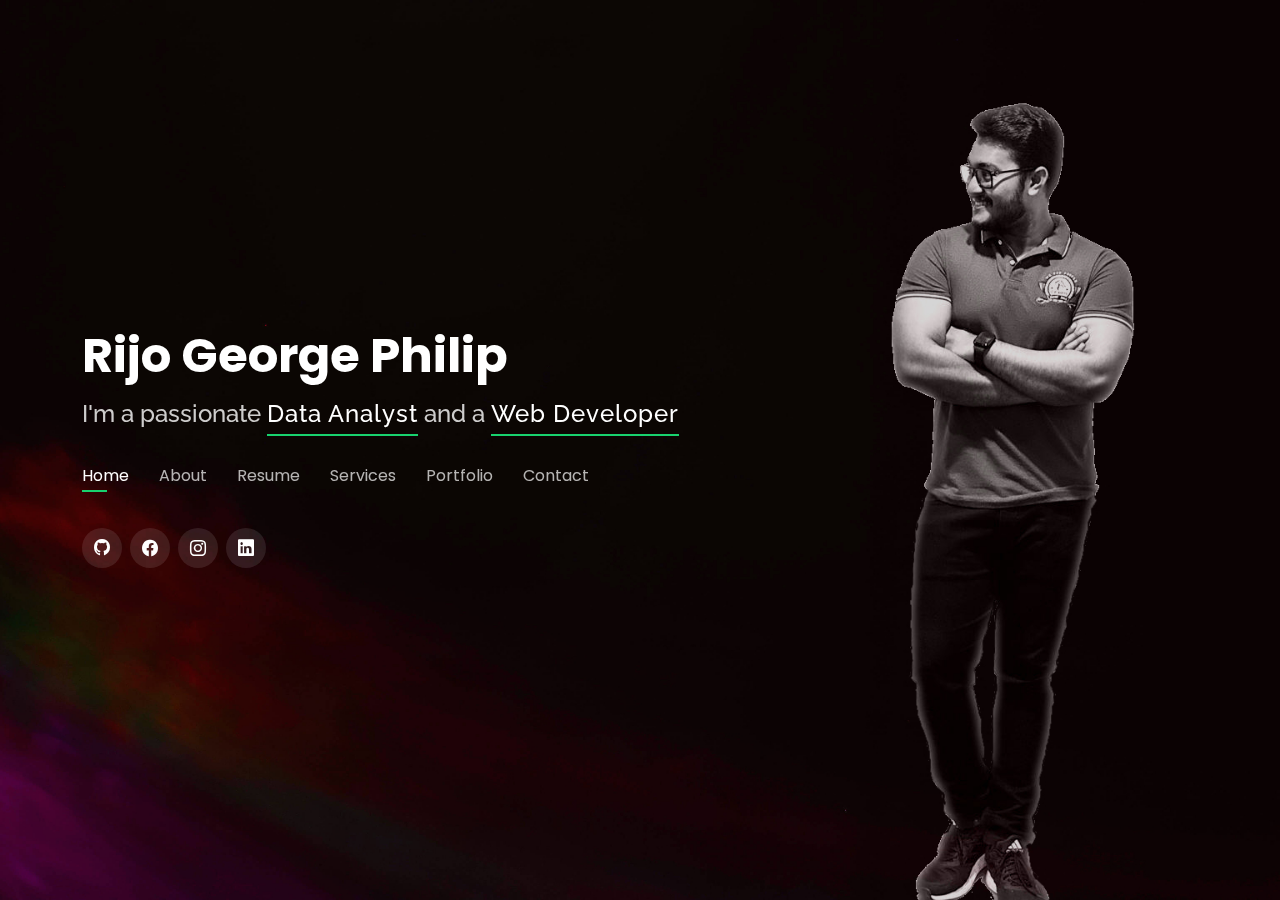
<file: index.html>
<!DOCTYPE html>
<html lang="en">

<head>
  <meta charset="utf-8">
  <meta content="width=device-width, initial-scale=1.0" name="viewport">

  
	<script src="https://ajax.googleapis.com/ajax/libs/jquery/3.5.1/jquery.min.js"></script> <!-- //form submission query-->

  <title>Rijo-Portfolio</title>
  <meta content="" name="description">
  <meta content="" name="keywords">

  <!-- Favicons -->
  <link href="assets/img/favicon.jpg" rel="icon">
  <link href="assets/img/apple-touch-icon.png" rel="apple-touch-icon">

  <!-- Google Fonts -->
  <link href="https://fonts.googleapis.com/css?family=Open+Sans:300,300i,400,400i,600,600i,700,700i|Raleway:300,300i,400,400i,500,500i,600,600i,700,700i|Poppins:300,300i,400,400i,500,500i,600,600i,700,700i" rel="stylesheet">

  <!-- Vendor CSS Files -->
  <link href="assets/vendor/bootstrap/css/bootstrap.min.css" rel="stylesheet">
  <link href="assets/vendor/bootstrap-icons/bootstrap-icons.css" rel="stylesheet">
  <link href="assets/vendor/boxicons/css/boxicons.min.css" rel="stylesheet">
  <link href="assets/vendor/glightbox/css/glightbox.min.css" rel="stylesheet">
  <link href="assets/vendor/remixicon/remixicon.css" rel="stylesheet">
  <link href="assets/vendor/swiper/swiper-bundle.min.css" rel="stylesheet">

  <!-- Template Main CSS File -->
  <link href="assets/css/style.css" rel="stylesheet">


</head>

<body>

  <!-- ======= Header ======= -->
  <header id="header">
    <div class="container">

      <h1><a href="index.html">Rijo George Philip</a></h1>
      <!-- Uncomment below if you prefer to use an image logo -->
      <!-- <a href="index.html" class="mr-auto"><img src="assets/img/logo.png" alt="" class="img-fluid"></a> -->
      <h2>I'm a passionate <span>Data Analyst</span> and a <span>Web Developer</span></h2>

      <nav id="navbar" class="navbar">
        <ul>
          <li><a class="nav-link active" href="#header">Home</a></li>
          <li><a class="nav-link" href="#about">About</a></li>
          <li><a class="nav-link" href="#resume">Resume</a></li>
          <li><a class="nav-link" href="#services">Services</a></li>
          <li><a class="nav-link" href="#portfolio">Portfolio</a></li>
          <li><a class="nav-link" href="#contact">Contact</a></li>
        </ul>
        <i class="bi bi-list mobile-nav-toggle"></i>
      </nav><!-- .navbar -->

      <div class="social-links">
        <a href="https://github.com/Rj-866" class="twitter"><i class="bi bi-github"></i></a>
        <a href="https://www.facebook.com/www.rijophilip" class="facebook"><i class="bi bi-facebook"></i></a>
        <a href="https://www.instagram.com/rijo.gp.86/" class="instagram"><i class="bi bi-instagram"></i></a>
        <a href="https://www.linkedin.com/in/rijo-george-philip-a715a11a5/" class="linkedin"><i class="bi bi-linkedin"></i></a>
      </div>

    </div>
  </header><!-- End Header -->

  <!-- ======= About Section ======= -->
  <section id="about" class="about">

    <!-- ======= About Me ======= -->
    <div class="about-me container">

      <div class="section-title">
        <h2>About</h2>
        <p>Learn more about me</p>
      </div>

      <div class="row">
        <div class="col-lg-4" data-aos="fade-right">
          <img src="assets/img/rj.jpeg" class="img-fluid" style="border-radius: 8px;" alt="">
        </div>
        <div class="col-lg-8 pt-4 pt-lg-0 content" data-aos="fade-left">
          <h3>Data Analyst &amp; Web Developer</h3>
          <p class="fst-italic">
            An entry-level Programmer/Data Analyst with strong communication, analytical, and interpersonal skills. Adept in 
            providing helpful data analysis, troubleshooting, and cross-functional company support. A versatile team 
            player with a passion for learning and willing to navigate ambiguous tasks within an organization.
          </p>
          <div class="row">
            <div class="col-lg-6">
              <ul>
                <li><i class="bi bi-chevron-right"></i> <strong>Birthday:</strong> <span>24 April 1995</span></li>
                <li><i class="bi bi-chevron-right"></i> <strong>Website:</strong> <span>www.rijophilip.co.in</span></li>
                <li><i class="bi bi-chevron-right"></i> <strong>Phone:</strong> <span>+91 8907086347</span></li>
                <li><i class="bi bi-chevron-right"></i> <strong>City:</strong> <span>Kollam, Kerala</span></li>
              </ul>
            </div>
            <div class="col-lg-6">
              <ul>
                <li><i class="bi bi-chevron-right"></i> <strong>Age:</strong> <span>26</span></li>
                <li><i class="bi bi-chevron-right"></i> <strong>Degree:</strong> <span>Master's</span></li>
                <li><i class="bi bi-chevron-right"></i> <strong>Email:</strong> <span>rijophilip866@gmail.com</span></li>
                <li><i class="bi bi-chevron-right"></i> <strong>Address:</strong> <span>Hill View Bunglow, <br>Kakkolil, Kundara P.O</span></li>
              </ul>
            </div>
          </div>
          <p>
            With my passion for technology, I have started learning programming by myself with the help of 
            open-source materials and created some projects. For more details please do check under the portfolio tab.
          </p>
        </div>
      </div>

    </div><!-- End About Me -->


    <!-- ======= Skills  ======= -->
    <div class="skills container">

      <div class="section-title">
        <h2>Skills</h2>
      </div>

      <div class="row skills-content">

        <div class="col-lg-6">

          <div class="progress">
            <span class="skill">HTML5 & CSS3 <i class="val">90%</i></span>
            <div class="progress-bar-wrap">
              <div class="progress-bar" role="progressbar" aria-valuenow="90" aria-valuemin="0" aria-valuemax="100"></div>
            </div>
          </div>

          <div class="progress">
            <span class="skill">JavaScript <i class="val">70%</i></span>
            <div class="progress-bar-wrap">
              <div class="progress-bar" role="progressbar" aria-valuenow="70" aria-valuemin="0" aria-valuemax="100"></div>
            </div>
          </div>

          <div class="progress">
            <span class="skill">ReactJs <i class="val">60%</i></span>
            <div class="progress-bar-wrap">
              <div class="progress-bar" role="progressbar" aria-valuenow="60" aria-valuemin="0" aria-valuemax="100"></div>
            </div>
          </div>

          <div class="progress">
            <span class="skill">C++ & JAVA <i class="val">50%</i></span>
            <div class="progress-bar-wrap">
              <div class="progress-bar" role="progressbar" aria-valuenow="50" aria-valuemin="0" aria-valuemax="100"></div>
            </div>
          </div>

          <div class="progress">
            <span class="skill">Python <i class="val">80%</i></span>
            <div class="progress-bar-wrap">
              <div class="progress-bar" role="progressbar" aria-valuenow="80" aria-valuemin="0" aria-valuemax="100"></div>
            </div>
          </div>

        </div>

        <div class="col-lg-6">

          <div class="progress">
            <span class="skill">Excel <i class="val">90%</i></span>
            <div class="progress-bar-wrap">
              <div class="progress-bar" role="progressbar" aria-valuenow="90" aria-valuemin="0" aria-valuemax="100"></div>
            </div>
          </div>

          <div class="progress">
            <span class="skill">SQL <i class="val">75%</i></span>
            <div class="progress-bar-wrap">
              <div class="progress-bar" role="progressbar" aria-valuenow="75" aria-valuemin="0" aria-valuemax="100"></div>
            </div>
          </div>

          <div class="progress">
            <span class="skill">Tableau <i class="val">60%</i></span>
            <div class="progress-bar-wrap">
              <div class="progress-bar" role="progressbar" aria-valuenow="60" aria-valuemin="0" aria-valuemax="100"></div>
            </div>
          </div>

          <div class="progress">
            <span class="skill">CAD - Solidworks<i class="val">90%</i></span>
            <div class="progress-bar-wrap">
              <div class="progress-bar" role="progressbar" aria-valuenow="90" aria-valuemin="0" aria-valuemax="100"></div>
            </div>
          </div>

          <div class="progress">
            <span class="skill">Photoshop <i class="val">55%</i></span>
            <div class="progress-bar-wrap">
              <div class="progress-bar" role="progressbar" aria-valuenow="55" aria-valuemin="0" aria-valuemax="100"></div>
            </div>
          </div>

        </div>

      </div>

    </div><!-- End Skills -->

    <!-- ======= Interests ======= -->
    <div class="interests container">

      <div class="section-title">
        <h2>Interests</h2>
      </div>

      <div class="row">
        <div class="col-lg-3 col-md-4">
          <div class="icon-box">
            <i class="ri-code-s-slash-fill" style="color: #ffbb2c;"></i>
            <h3>Coding</h3>
          </div>
        </div>
        <div class="col-lg-3 col-md-4 mt-4 mt-md-0">
          <div class="icon-box">
            <i class="ri-bar-chart-box-line" style="color: #5578ff;"></i>
            <h3>Analysis</h3>
          </div>
        </div>
        <div class="col-lg-3 col-md-4 mt-4 mt-md-0">
          <div class="icon-box">
            <i class="ri-camera-lens-fill" style="color: #e80368;"></i>
            <h3>Photography</h3>
          </div>
        </div>
        <div class="col-lg-3 col-md-4 mt-4 mt-lg-0">
          <div class="icon-box">
            <i class="ri-flight-takeoff-line" style="color: #e361ff;"></i>
            <h3>Travelling</h3>
          </div>
        </div>
        <div class="col-lg-3 col-md-4 mt-4 mt-lg-0">
          <div class="icon-box">
            <i class="ri-music-line" style="color: #ddff61;"></i>
            <h3>Music</h3>
          </div>
        </div>
        <div class="col-lg-3 col-md-4 mt-4 mt-lg-0">
          <div class="icon-box">
            <i class="ri-cake-line" style="color: #ffba61;"></i>
            <h3>Cooking</h3>
          </div>
        </div>
        
      </div>

    </div><!-- End Interests -->

    <!-- ======= Testimonials ======= -->
    <!--<div class="testimonials container">

      <div class="section-title">
        <h2>Testimonials</h2>
      </div>

      <div class="testimonials-slider swiper-container" data-aos="fade-up" data-aos-delay="100">
        <div class="swiper-wrapper">

          <div class="swiper-slide">
            <div class="testimonial-item">
              <p>
                <i class="bx bxs-quote-alt-left quote-icon-left"></i>
                Proin iaculis purus consequat sem cure digni ssim donec porttitora entum suscipit rhoncus. Accusantium quam, ultricies eget id, aliquam eget nibh et. Maecen aliquam, risus at semper.
                <i class="bx bxs-quote-alt-right quote-icon-right"></i>
              </p>
              <img src="assets/img/testimonials/testimonials-1.jpg" class="testimonial-img" alt="">
              <h3>Saul Goodman</h3>
              <h4>Ceo &amp; Founder</h4>
            </div>
          </div><!-- End testimonial item -->

          <!--<div class="swiper-slide">
            <div class="testimonial-item">
              <p>
                <i class="bx bxs-quote-alt-left quote-icon-left"></i>
                Export tempor illum tamen malis malis eram quae irure esse labore quem cillum quid cillum eram malis quorum velit fore eram velit sunt aliqua noster fugiat irure amet legam anim culpa.
                <i class="bx bxs-quote-alt-right quote-icon-right"></i>
              </p>
              <img src="assets/img/testimonials/testimonials-2.jpg" class="testimonial-img" alt="">
              <h3>Sara Wilsson</h3>
              <h4>Designer</h4>
            </div>
          </div><!-- End testimonial item -->

          <!--<div class="swiper-slide">
            <div class="testimonial-item">
              <p>
                <i class="bx bxs-quote-alt-left quote-icon-left"></i>
                Enim nisi quem export duis labore cillum quae magna enim sint quorum nulla quem veniam duis minim tempor labore quem eram duis noster aute amet eram fore quis sint minim.
                <i class="bx bxs-quote-alt-right quote-icon-right"></i>
              </p>
              <img src="assets/img/testimonials/testimonials-3.jpg" class="testimonial-img" alt="">
              <h3>Jena Karlis</h3>
              <h4>Store Owner</h4>
            </div>
          </div><!-- End testimonial item -->

          <!--<div class="swiper-slide">
            <div class="testimonial-item">
              <p>
                <i class="bx bxs-quote-alt-left quote-icon-left"></i>
                Fugiat enim eram quae cillum dolore dolor amet nulla culpa multos export minim fugiat minim velit minim dolor enim duis veniam ipsum anim magna sunt elit fore quem dolore labore illum veniam.
                <i class="bx bxs-quote-alt-right quote-icon-right"></i>
              </p>
              <img src="assets/img/testimonials/testimonials-4.jpg" class="testimonial-img" alt="">
              <h3>Matt Brandon</h3>
              <h4>Freelancer</h4>
            </div>
          </div><!-- End testimonial item -->

          <!--<div class="swiper-slide">
            <div class="testimonial-item">
              <p>
                <i class="bx bxs-quote-alt-left quote-icon-left"></i>
                Quis quorum aliqua sint quem legam fore sunt eram irure aliqua veniam tempor noster veniam enim culpa labore duis sunt culpa nulla illum cillum fugiat legam esse veniam culpa fore nisi cillum quid.
                <i class="bx bxs-quote-alt-right quote-icon-right"></i>
              </p>
              <img src="assets/img/testimonials/testimonials-5.jpg" class="testimonial-img" alt="">
              <h3>John Larson</h3>
              <h4>Entrepreneur</h4>
            </div>
          </div><!-- End testimonial item -->

        <!--</div>
        <div class="swiper-pagination"></div>
      </div>

      <div class="owl-carousel testimonials-carousel">

      </div>

    </div><!-- End Testimonials  -->

  </section><!-- End About Section -->

  <!-- ======= Resume Section ======= -->
  <section id="resume" class="resume">
    <div class="container">

      <div class="section-title">
        <h2>Resume</h2>
        <p>Check My Resume</p>
      </div>

      <div class="row">
        <div class="col-lg-6">
          <!--<h3 class="resume-title">Sumary</h3>
          <div class="resume-item pb-0">
            <h4>Alice Barkley</h4>
            <p><em>Innovative and deadline-driven Graphic Designer with 3+ years of experience designing and developing user-centered digital/print marketing material from initial concept to final, polished deliverable.</em></p>
            <p>
            <ul>
              <li>Portland par 127,Orlando, FL</li>
              <li>(123) 456-7891</li>
              <li>alice.barkley@example.com</li>
            </ul>
            </p>
          </div>-->

          <h3 class="resume-title">Education</h3>
          <div class="resume-item">
            <h4>Google Data Analytics Professional certification</h4>
            <h5>present</h5>
            <p><em>Coursera</em></p>
          </div>
          <div class="resume-item">
            <h4>PG Certificate in Engineering Management</h4>
            <h5>2019 - 2020</h5>
            <p><em>University of Sunderland, United Kingdom</em></p>
          </div>
          <div class="resume-item">
            <h4>B.Tech Mechanical Engineering</h4>
            <h5>2013 - 2017</h5>
            <p><em>Kerala University, India</em></p>
          </div>
          <div class="resume-item">
            <h4>Class XI & XII : Computer Science</h4>
            <h5>2011 - 2013</h5>
            <p><em>C.B.S.E, India</em></p>
          </div>
          <div class="resume-item">
            <h4>Class X</h4>
            <h5>2010 - 2011</h5>
            <p><em>C.B.S.E, India</em></p>
          </div>
        </div>
        <div class="col-lg-6">
          <h3 class="resume-title">Professional Experience</h3>
          <div class="resume-item">
            <h4>Data Analyst - Intern</h4>
            <h5>jan 2021 – apr 2021</h5>
            <p><em>Online Internship at MissionEd, India </em></p>
            <p>
            <ul>
              <li>Served as an enthusiastic cross-functional partner.</li>
              <li>Coordinated with stakeholders to manage and control project issues. </li>
              <li>Accomplished data collection and data manipulation using data visualization tools and
                techniques.</li>
              <li>Worked with programming and data science department to create new products and
                applications to be sold to clients.</li>
            </ul>
            </p>
          </div>
          <div class="resume-item">
            <h4>Service Manager – Part-time</h4>
            <h5>aug 2019 - feb 2020</h5>
            <p><em>Sunderland Care & Support- Evening Club, Sunderland, UK</em></p>
            <p>
            <ul>
              <li>Assisted in operation and managing club events.</li>
              <li>Accomplished sales growth by analyzing customer purchase data and timings.</li>
              <li>Assigned staff based on customer feedback and active participation.</li>
              <li>Managed smooth workflow with live events by interpreting customer behavior reports.</li>
            </ul>
            </p>
          </div>
          <div class="resume-item">
            <h4>Sous-chef</h4>
            <h5>march 2020 - sep 2020</h5>
            <p><em>Chilli Mangoes, Sunderland, UK</em></p>
            <p>
          </div> 
          <div class="resume-item">
            <h4>Health Care Assistant - Part-time</h4>
            <h5>feb 2019 - feb 2020</h5>
            <p><em>Primary Care,Newcastle, UK</em></p>
            <p>
          </div> 
          <div class="resume-item">
            <h4>Jr.Engineer</h4>
            <h5>jul 2017 - june 2018</h5>
            <p><em>Joy Builders Pvt.Ltd, Mumbai, India</em></p>
            <p>
          </div>     
        </div>
      </div>

    </div>
  </section><!-- End Resume Section -->

  <!-- ======= Services Section ======= -->
  <section id="services" class="services">
    <div class="container">

      <div class="section-title">
        <h2>Services</h2>
        <p>My Services</p>
      </div>

      <div class="row">
        <div class="col-lg-4 col-md-6 d-flex align-items-stretch">
          <div class="icon-box">
            <div class="icon"><i class="bx bx-laptop"></i></div>
            <h4><a href="">Web Development</a></h4>
            <p>Creates custom and client specific websites using html5, css3, js, react.</p>
          </div>
        </div>

        <div class="col-lg-4 col-md-6 d-flex align-items-stretch mt-4 mt-md-0">
          <div class="icon-box">
            <div class="icon"><i class="bx bx-chart"></i></div>
            <h4><a href="">Data Analytics</a></h4>
            <p>Collecting, organizing and transforming data to produce useful information that support data-driven decision.  </p>
          </div>
        </div>

        <div class="col-lg-4 col-md-6 d-flex align-items-stretch mt-4 mt-lg-0">
          <div class="icon-box">
            <div class="icon"><i class="bx bxs-buildings"></i></div>
            <h4><a href="">Engineering</a></h4>
            <p>Design, Maintanence and Supervision for Engineering projects</p>
          </div>
        </div>

        <div class="col-lg-4 col-md-6 d-flex align-items-stretch mt-4">
          <div class="icon-box">
            <div class="icon"><i class="bx bx-photo-album"></i></div>
            <h4><a href="">Photoshop</a></h4>
            <p>Candid photography ,photo editing and exclusive services via external links.</p>
          </div>
        </div>

        <div class="col-lg-4 col-md-6 d-flex align-items-stretch mt-4">
          <div class="icon-box">
            <div class="icon"><i class="bx bx-food-tag"></i></div>
            <h4><a href="">Culinary</a></h4>
            <p>Preparation and food handling of multiple cuisine:Indian, Chinese, Italian and British</p>
          </div>
        </div>

        <div class="col-lg-4 col-md-6 d-flex align-items-stretch mt-4">
          <div class="icon-box">
            <div class="icon"><i class="bx bx-plus-medical"></i></div>
            <h4><a href="">Health Carer</a></h4>
            <p>Provides care and assistance for old and vulnerable adults to support their daily needs.</p>
          </div>
        </div>

      </div>

    </div>
  </section><!-- End Services Section -->

  <!-- ======= Portfolio Section ======= -->
  <section id="portfolio" class="portfolio">
    <div class="container">

      <div class="section-title">
        <h2>Portfolio</h2>
        <p>My Works</p>
      </div>

      <div class="row">
        <div class="col-lg-12 d-flex justify-content-center">
          <ul id="portfolio-flters">
            <li data-filter="*" class="filter-active">All</li>
            <li data-filter=".filter-app">Data Analytics</li>
            <li data-filter=".filter-card">HTML & CSS</li>
            <li data-filter=".filter-web">React</li>
          </ul>
        </div>
      </div>

      <div class="row portfolio-container">

        <div class="col-lg-4 col-md-6 portfolio-item filter-app">
          <div class="portfolio-wrap">
            <img src="assets/img/portfolio/portfolio-1.jpg" class="img-fluid" alt="">
            <div class="portfolio-info">
              <h4>Data Analyst</h4>
              <p>Project-1</p>
              <div class="portfolio-links">
                <a href="assets/img/portfolio/portfolio-1.jpg" data-gallery="portfolioGallery" class="portfolio-lightbox" title="Project-1"><i class="bx bx-plus"></i></a>
                <a href="portfolio-details1.html" data-gallery="portfolioDetailsGallery" data-glightbox="type: external" class="portfolio-details-lightbox" title="Portfolio Details"><i class="bx bx-link"></i></a>
              </div>
            </div>
          </div>
        </div>

        <div class="col-lg-4 col-md-6 portfolio-item filter-web">
          <div class="portfolio-wrap">
            <img src="assets/img/portfolio/portfolio-2.jpg" class="img-fluid" alt="">
            <div class="portfolio-info">
              <h4>React App</h4>
              <p>Project-1</p>
              <div class="portfolio-links">
                <a href="assets/img/portfolio/portfolio-2.jpg" data-gallery="portfolioGallery" class="portfolio-lightbox" title="React App1"><i class="bx bx-plus"></i></a>
                <a href="portfolio-details2.html" data-gallery="portfolioDetailsGallery" data-glightbox="type: external" class="portfolio-details-lightbox" title="Portfolio Details"><i class="bx bx-link"></i></a>
              </div>
            </div>
          </div>
        </div>

        <div class="col-lg-4 col-md-6 portfolio-item filter-web">
          <div class="portfolio-wrap">
            <img src="assets/img/portfolio/portfolio-3.jpg" class="img-fluid" alt="">
            <div class="portfolio-info">
              <h4>React App</h4>
              <p>Project-2</p>
              <div class="portfolio-links">
                <a href="assets/img/portfolio/portfolio-3.jpg" data-gallery="portfolioGallery" class="portfolio-lightbox" title="React App2"><i class="bx bx-plus"></i></a>
                <a href="portfolio-details3.html" data-gallery="portfolioDetailsGallery" data-glightbox="type: external" class="portfolio-details-lightbox" title="Portfolio Details"><i class="bx bx-link"></i></a>
              </div>
            </div>
          </div>
        </div>

        <div class="col-lg-4 col-md-6 portfolio-item filter-card">
          <div class="portfolio-wrap">
            <img src="assets/img/portfolio/portfolio-6.jpg" class="img-fluid" alt="">
            <div class="portfolio-info">
              <h4>HTML & CSS</h4>
              <p>Project-1</p>
              <div class="portfolio-links">
                <a href="assets/img/portfolio/portfolio-6.jpg" data-gallery="portfolioGallery" class="portfolio-lightbox" title="Project 1"><i class="bx bx-plus"></i></a>
                <a href="portfolio-details6.html" data-gallery="portfolioDetailsGallery" data-glightbox="type: external" class="portfolio-details-lightbox" title="Portfolio Details"><i class="bx bx-link"></i></a>
              </div>
            </div>
          </div>
        </div>

        <div class="col-lg-4 col-md-6 portfolio-item filter-web">
          <div class="portfolio-wrap">
            <img src="assets/img/portfolio/portfolio-5.jpg" class="img-fluid" alt="">
            <div class="portfolio-info">
              <h4>React App</h4>
              <p>Project-3</p>
              <div class="portfolio-links">
                <a href="assets/img/portfolio/portfolio-5.jpg" data-gallery="portfolioGallery" class="portfolio-lightbox" title="React App3"><i class="bx bx-plus"></i></a>
                <a href="portfolio-details5.html" data-gallery="portfolioDetailsGallery" data-glightbox="type: external" class="portfolio-details-lightbox" title="Portfolio Details"><i class="bx bx-link"></i></a>
              </div>
            </div>
          </div>
        </div>

        <div class="col-lg-4 col-md-6 portfolio-item filter-web">
          <div class="portfolio-wrap">
            <img src="assets/img/portfolio/portfolio-4.jpg" class="img-fluid" alt="">
            <div class="portfolio-info">
              <h4>React App</h4>
              <p>Project-4</p>
              <div class="portfolio-links">
                <a href="assets/img/portfolio/portfolio-4.jpg" data-gallery="portfolioGallery" class="portfolio-lightbox" title="React App4"><i class="bx bx-plus"></i></a>
                <a href="portfolio-details4.html" data-gallery="portfolioDetailsGallery" data-glightbox="type: external" class="portfolio-details-lightbox" title="Portfolio Details"><i class="bx bx-link"></i></a>
              </div>
            </div>
          </div>
        </div>

        <div class="col-lg-4 col-md-6 portfolio-item filter-card">
          <div class="portfolio-wrap">
            <img src="assets/img/portfolio/portfolio-7.jpg" class="img-fluid" alt="">
            <div class="portfolio-info">
              <h4>HTML & CSS</h4>
              <p>Project-2</p>
              <div class="portfolio-links">
                <a href="assets/img/portfolio/portfolio-7.jpg" data-gallery="portfolioGallery" class="portfolio-lightbox" title="Project 2"><i class="bx bx-plus"></i></a>
                <a href="portfolio-details7.html" data-gallery="portfolioDetailsGallery" data-glightbox="type: external" class="portfolio-details-lightbox" title="Portfolio Details"><i class="bx bx-link"></i></a>
              </div>
            </div>
          </div>
        </div>

        <div class="col-lg-4 col-md-6 portfolio-item filter-card">
          <div class="portfolio-wrap">
            <img src="assets/img/portfolio/portfolio-8.jpg" class="img-fluid" alt="">
            <div class="portfolio-info">
              <h4>HTML & CSS</h4>
              <p>Project-3</p>
              <div class="portfolio-links">
                <a href="assets/img/portfolio/portfolio-8.jpg" data-gallery="portfolioGallery" class="portfolio-lightbox" title="Project 3"><i class="bx bx-plus"></i></a>
                <a href="portfolio-details8.html" data-gallery="portfolioDetailsGallery" data-glightbox="type: external" class="portfolio-details-lightbox" title="Portfolio Details"><i class="bx bx-link"></i></a>
              </div>
            </div>
          </div>
        </div>

        <!--<div class="col-lg-4 col-md-6 portfolio-item filter-web">
          <div class="portfolio-wrap">
            <img src="assets/img/portfolio/portfolio-9.jpg" class="img-fluid" alt="">
            <div class="portfolio-info">
              <h4>Web 3</h4>
              <p>Web</p>
              <div class="portfolio-links">
                <a href="assets/img/portfolio/portfolio-9.jpg" data-gallery="portfolioGallery" class="portfolio-lightbox" title="Web 3"><i class="bx bx-plus"></i></a>
                <a href="portfolio-details.html" data-gallery="portfolioDetailsGallery" data-glightbox="type: external" class="portfolio-details-lightbox" title="Portfolio Details"><i class="bx bx-link"></i></a>
              </div>
            </div>
          </div>
        </div>-->

      </div>

    </div>
  </section><!-- End Portfolio Section -->

  <!-- ======= Contact Section ======= -->
  <section id="contact" class="contact">
    <div class="container">

      <div class="section-title">
        <h2>Contact</h2>
        <p>Contact Me</p>
      </div>

      <div class="row mt-2">

        <div class="col-md-6 d-flex align-items-stretch">
          <div class="info-box">
            <i class="bx bx-map"></i>
            <h3>My Address</h3>
            <p>Hill View Bunglow, Kakkolil, Kundara P.O India-691501</p>
          </div>
        </div>

        <div class="col-md-6 mt-4 mt-md-0 d-flex align-items-stretch">
          <div class="info-box">
            <i class="bx bx-share-alt"></i>
            <h3>Social Profiles</h3>
            <div class="social-links">
              <a href="https://github.com/Rj-866" class="twitter"><i class="bi bi-github"></i></a>
              <a href="https://www.facebook.com/www.rijophilip" class="facebook"><i class="bi bi-facebook"></i></a>
              <a href="https://www.instagram.com/rijo.gp.86/" class="instagram"><i class="bi bi-instagram"></i></a>
              <a href="https://hangouts.google.com/" class="google-plus"><i class="bi bi-google"></i></a>
              <a href="https://www.linkedin.com/in/rijo-george-philip-a715a11a5/" class="linkedin"><i class="bi bi-linkedin"></i></a>
            </div>
          </div>
        </div>

        <div class="col-md-6 mt-4 d-flex align-items-stretch">
          <div class="info-box">
            <i class="bx bx-envelope"></i>
            <h3>Email Me</h3>
            <p>rijophilip866@gmail.com</p>
          </div>
        </div>
        <div class="col-md-6 mt-4 d-flex align-items-stretch">
          <div class="info-box">
            <i class="bx bx-phone-call"></i>
            <h3>Call Me</h3>
            <p>+91 8907086347</p>
          </div>
        </div>
      </div>

      <form id= "submit-form" action=""  role="form" class="php-email-form mt-4">
        <div class="row">
          <div class="col-md-6 form-group">
            <input type="text" name="name" class="form-control" id="name" placeholder="Your Name" required>
          </div>
          <div class="col-md-6 form-group mt-3 mt-md-0">
            <input type="email" class="form-control" name="email" id="email" placeholder="Your Email" required>
          </div>
        </div>
        <div class="form-group mt-3">
          <input type="text" class="form-control" name="subject" id="subject" placeholder="Subject" required>
        </div>
        <div class="form-group mt-3">
          <textarea class="form-control" name="message" rows="5" placeholder="Message" required></textarea>
        </div>
        <div class="my-3">
          <div class="loading">Loading</div>
          <div class="error-message"></div>
          <div class="sent-message">Your message has been sent. Thank you!</div>
        </div>
        <div class="text-center"><button type="submit">Send Message</button></div>
      </form>

    </div>
  </section><!-- End Contact Section -->

  <script>
    $("#submit-form").submit((e)=>{
      e.preventDefault()
      $.ajax({
        url:"https://script.google.com/macros/s/AKfycbxuR2BeC2wfmkcWba8JAx-EvdBf9pYSmKcJpXRS/exec",
        data:$("#submit-form").serialize(),
        method:"post",
        success:function (response){
          alert("Message send successfully..Thank You!!")
          window.location.reload()
          //window.location.href="https://google.com"
        },
        error:function (err){
          alert("Something Error")
  
        }
      })
    })
  </script>



  <!-- Vendor JS Files -->
  <script src="assets/vendor/bootstrap/js/bootstrap.bundle.min.js"></script>
  <script src="assets/vendor/glightbox/js/glightbox.min.js"></script>
  <script src="assets/vendor/isotope-layout/isotope.pkgd.min.js"></script>
  <!--<script src="assets/vendor/php-email-form/validate.js"></script>-->
  <script src="assets/vendor/purecounter/purecounter.js"></script>
  <script src="assets/vendor/swiper/swiper-bundle.min.js"></script>
  <script src="assets/vendor/waypoints/noframework.waypoints.js"></script>

  <!-- Template Main JS File -->
  <script src="assets/js/main.js"></script>

</body>

</html>
</file>
<file: assets/css/style.css>
/*--------------------------------------------------------------
# General
--------------------------------------------------------------*/
body {
  font-family: "Open Sans", sans-serif;
  background-color: #040404;
  color: #fff;
  position: relative;
  background: transparent;
}

body::before {
  content: "";
  position: fixed;
  background: #040404 url("../img/main.jpg") top right no-repeat;
  background-size: cover;
  left: 0;
  right: 0;
  top: 0;
  height: 100vh;
  z-index: -1;
}

@media (min-width: 1024px) {
  body::before {
    background-attachment: fixed;
  }
}

a {
  color: #18d26e;
  text-decoration: none;
}

a:hover {
  color: #35e888;
  text-decoration: none;
}

h1, h2, h3, h4, h5, h6 {
  font-family: "Raleway", sans-serif;
}

/*--------------------------------------------------------------
# Header
--------------------------------------------------------------*/
#header {
  transition: ease-in-out 0.3s;
  position: relative;
  height: 100vh;
  display: flex;
  align-items: center;
  z-index: 997;
  overflow-y: auto;
}

#header * {
  transition: ease-in-out 0.3s;
}

#header h1 {
  font-size: 48px;
  margin: 0;
  padding: 0;
  line-height: 1;
  font-weight: 700;
  font-family: "Poppins", sans-serif;
}

#header h1 a, #header h1 a:hover {
  color: #fff;
  line-height: 1;
  display: inline-block;
}

#header h2 {
  font-size: 24px;
  margin-top: 20px;
  color: rgba(255, 255, 255, 0.8);
}

#header h2 span {
  color: #fff;
  padding-bottom: 6px;
  letter-spacing: 1px;
  border-bottom: 2px solid #18d26e;
}

#header img {
  padding: 0;
  margin: 0;
}

#header .social-links {
  margin-top: 40px;
  display: flex;
}

#header .social-links a {
  font-size: 16px;
  display: flex;
  justify-content: center;
  align-items: center;
  background: rgba(255, 255, 255, 0.1);
  color: #fff;
  line-height: 1;
  margin-right: 8px;
  border-radius: 50%;
  width: 40px;
  height: 40px;
}

#header .social-links a:hover {
  background: #18d26e;
}

@media (max-width: 992px) {
  #header h1 {
    font-size: 36px;
  }
  #header h2 {
    font-size: 20px;
    line-height: 30px;
  }
  #header .social-links {
    margin-top: 15px;
  }
  #header .container {
    display: flex;
    flex-direction: column;
    align-items: center;
  }
}

/* Header Top */
#header.header-top {
  height: 80px;
  position: fixed;
  left: 0;
  top: 0;
  right: 0;
  background: rgba(0, 0, 0, 0.9);
}

#header.header-top .social-links, #header.header-top h2 {
  display: none;
}

#header.header-top h1 {
  margin-right: auto;
  font-size: 36px;
}

#header.header-top .container {
  display: flex;
  align-items: center;
}

#header.header-top .navbar {
  margin: 0;
}

@media (max-width: 768px) {
  #header.header-top {
    height: 60px;
  }
  #header.header-top h1 {
    font-size: 26px;
  }
}

/*--------------------------------------------------------------
# Navigation Menu
--------------------------------------------------------------*/
/**
* Desktop Navigation 
*/
.navbar {
  padding: 0;
  margin-top: 35px;
}

.navbar ul {
  margin: 0;
  padding: 0;
  display: flex;
  list-style: none;
  align-items: center;
}

.navbar li {
  position: relative;
}

.navbar li + li {
  margin-left: 30px;
}

.navbar a, .navbar a:focus {
  display: flex;
  align-items: center;
  justify-content: space-between;
  padding: 0;
  font-family: "Poppins", sans-serif;
  font-size: 16px;
  font-weight: 400;
  color: rgba(255, 255, 255, 0.7);
  white-space: nowrap;
  transition: 0.3s;
}

.navbar a i, .navbar a:focus i {
  font-size: 12px;
  line-height: 0;
  margin-left: 5px;
}

.navbar a:before {
  content: "";
  position: absolute;
  width: 0;
  height: 2px;
  bottom: -4px;
  left: 0;
  background-color: #18d26e;
  visibility: hidden;
  width: 0px;
  transition: all 0.3s ease-in-out 0s;
}

.navbar a:hover:before, .navbar li:hover > a:before, .navbar .active:before {
  visibility: visible;
  width: 25px;
}

.navbar a:hover, .navbar .active, .navbar .active:focus, .navbar li:hover > a {
  color: #fff;
}

/**
* Mobile Navigation 
*/
.mobile-nav-toggle {
  color: #fff;
  font-size: 28px;
  cursor: pointer;
  display: none;
  line-height: 0;
  transition: 0.5s;
  position: fixed;
  right: 15px;
  top: 15px;
}

@media (max-width: 991px) {
  .mobile-nav-toggle {
    display: block;
  }
  .navbar ul {
    display: none;
  }
}

.navbar-mobile {
  position: fixed;
  overflow: hidden;
  top: 0;
  right: 0;
  left: 0;
  bottom: 0;
  background: rgba(0, 0, 0, 0.9);
  transition: 0.3s;
  z-index: 999;
  margin-top: 0;
}

.navbar-mobile .mobile-nav-toggle {
  position: absolute;
  top: 15px;
  right: 15px;
}

.navbar-mobile ul {
  display: block;
  position: absolute;
  top: 55px;
  right: 15px;
  bottom: 45px;
  left: 15px;
  padding: 10px 0;
  overflow-y: auto;
  transition: 0.3s;
  border: 2px solid rgba(255, 255, 255, 0.2);
}

.navbar-mobile li {
  padding: 12px 20px;
}

.navbar-mobile li + li {
  margin: 0;
}

.navbar-mobile a {
  font-size: 16px;
  position: relative;
}

/*--------------------------------------------------------------
# Sections General
--------------------------------------------------------------*/
section {
  overflow: hidden;
  position: absolute;
  width: 100%;
  top: 140px;
  bottom: 100%;
  opacity: 0;
  transition: ease-in-out 0.4s;
  z-index: 2;
}

section.section-show {
  top: 100px;
  bottom: auto;
  opacity: 1;
  padding-bottom: 45px;
}

section .container {
  background: rgba(0, 0, 0, 0.9);
  padding: 30px;
}

@media (max-width: 768px) {
  section {
    top: 120px;
  }
  section.section-show {
    top: 80px;
  }
}

.section-title h2 {
  font-size: 14px;
  font-weight: 500;
  padding: 0;
  line-height: 1px;
  margin: 0 0 20px 0;
  letter-spacing: 2px;
  text-transform: uppercase;
  color: #aaaaaa;
  font-family: "Poppins", sans-serif;
}

.section-title h2::after {
  content: "";
  width: 120px;
  height: 1px;
  display: inline-block;
  background: #4ceb95;
  margin: 4px 10px;
}

.section-title p {
  margin: 0;
  margin: -15px 0 15px 0;
  font-size: 36px;
  font-weight: 700;
  text-transform: uppercase;
  font-family: "Poppins", sans-serif;
  color: #fff;
}

/*--------------------------------------------------------------
# About
--------------------------------------------------------------*/
.about-me .content h3 {
  font-weight: 700;
  font-size: 26px;
  color: #18d26e;
}

.about-me .content ul {
  list-style: none;
  padding: 0;
}

.about-me .content ul li {
  margin-bottom: 20px;
  display: flex;
  align-items: center;
}

.about-me .content ul strong {
  margin-right: 10px;
}

.about-me .content ul i {
  font-size: 16px;
  margin-right: 5px;
  color: #18d26e;
  line-height: 0;
}

.about-me .content p:last-child {
  margin-bottom: 0;
}

/*--------------------------------------------------------------
# Counts
--------------------------------------------------------------*/
.counts {
  padding: 70px 0 60px;
}

.counts .count-box {
  padding: 30px 30px 25px 30px;
  width: 100%;
  position: relative;
  text-align: center;
  background: rgba(255, 255, 255, 0.08);
}

.counts .count-box i {
  position: absolute;
  top: -25px;
  left: 50%;
  transform: translateX(-50%);
  font-size: 24px;
  background: rgba(255, 255, 255, 0.1);
  padding: 12px;
  color: #18d26e;
  border-radius: 50px;
  line-height: 0;
}

.counts .count-box span {
  font-size: 36px;
  display: block;
  font-weight: 600;
  color: #fff;
}

.counts .count-box p {
  padding: 0;
  margin: 0;
  font-family: "Raleway", sans-serif;
  font-size: 14px;
}

/*--------------------------------------------------------------
# Skills
--------------------------------------------------------------*/
.skills .progress {
  height: 60px;
  display: block;
  background: none;
  border-radius: 0;
}

.skills .progress .skill {
  padding: 10px 0;
  margin: 0;
  text-transform: uppercase;
  display: block;
  font-weight: 600;
  font-family: "Poppins", sans-serif;
  color: #fff;
}

.skills .progress .skill .val {
  float: right;
  font-style: normal;
}

.skills .progress-bar-wrap {
  background: rgba(255, 255, 255, 0.2);
}

.skills .progress-bar {
  width: 1px;
  height: 10px;
  transition: .9s;
  background-color: #18d26e;
}

/*--------------------------------------------------------------
# Interests
--------------------------------------------------------------*/
.interests .icon-box {
  display: flex;
  align-items: center;
  padding: 20px;
  background: rgba(255, 255, 255, 0.08);
  transition: ease-in-out 0.3s;
}

.interests .icon-box i {
  font-size: 32px;
  padding-right: 10px;
  line-height: 1;
}

.interests .icon-box h3 {
  font-weight: 700;
  margin: 0;
  padding: 0;
  line-height: 1;
  font-size: 16px;
  color: #fff;
}

.interests .icon-box:hover {
  background: rgba(255, 255, 255, 0.12);
}

/*--------------------------------------------------------------
# Testimonials
--------------------------------------------------------------*/
.testimonials .testimonial-item {
  box-sizing: content-box;
  min-height: 320px;
}

.testimonials .testimonial-item .testimonial-img {
  width: 90px;
  border-radius: 50%;
  margin: -40px 0 0 40px;
  position: relative;
  z-index: 2;
  border: 6px solid rgba(255, 255, 255, 0.12);
}

.testimonials .testimonial-item h3 {
  font-size: 18px;
  font-weight: bold;
  margin: 10px 0 5px 45px;
  color: #fff;
}

.testimonials .testimonial-item h4 {
  font-size: 14px;
  color: #999;
  margin: 0 0 0 45px;
}

.testimonials .testimonial-item .quote-icon-left, .testimonials .testimonial-item .quote-icon-right {
  color: rgba(255, 255, 255, 0.25);
  font-size: 26px;
}

.testimonials .testimonial-item .quote-icon-left {
  display: inline-block;
  left: -5px;
  position: relative;
}

.testimonials .testimonial-item .quote-icon-right {
  display: inline-block;
  right: -5px;
  position: relative;
  top: 10px;
}

.testimonials .testimonial-item p {
  font-style: italic;
  margin: 0 15px 0 15px;
  padding: 20px 20px 60px 20px;
  background: rgba(255, 255, 255, 0.1);
  position: relative;
  border-radius: 6px;
  position: relative;
  z-index: 1;
}

.testimonials .swiper-pagination {
  margin-top: 20px;
  position: relative;
}

.testimonials .swiper-pagination .swiper-pagination-bullet {
  width: 12px;
  height: 12px;
  opacity: 1;
  background-color: rgba(255, 255, 255, 0.3);
}

.testimonials .swiper-pagination .swiper-pagination-bullet-active {
  background-color: #18d26e;
}

/*--------------------------------------------------------------
# Resume
--------------------------------------------------------------*/
.resume .resume-title {
  font-size: 26px;
  font-weight: 700;
  margin-top: 20px;
  margin-bottom: 20px;
  color: #fff;
}

.resume .resume-item {
  padding: 0 0 20px 20px;
  margin-top: -2px;
  border-left: 2px solid rgba(255, 255, 255, 0.2);
  position: relative;
}

.resume .resume-item h4 {
  line-height: 18px;
  font-size: 18px;
  font-weight: 600;
  text-transform: uppercase;
  font-family: "Poppins", sans-serif;
  color: #18d26e;
  margin-bottom: 10px;
}

.resume .resume-item h5 {
  font-size: 16px;
  background: rgba(255, 255, 255, 0.15);
  padding: 5px 15px;
  display: inline-block;
  font-weight: 600;
  margin-bottom: 10px;
}

.resume .resume-item ul {
  padding-left: 20px;
}

.resume .resume-item ul li {
  padding-bottom: 10px;
}

.resume .resume-item:last-child {
  padding-bottom: 0;
}

.resume .resume-item::before {
  content: "";
  position: absolute;
  width: 16px;
  height: 16px;
  border-radius: 50px;
  left: -9px;
  top: 0;
  background: #18d26e;
  border: 2px solid #18d26e;
}

/*--------------------------------------------------------------
# Services
--------------------------------------------------------------*/
.services .icon-box {
  text-align: center;
  background: rgba(204, 204, 204, 0.1);
  padding: 80px 20px;
  transition: all ease-in-out 0.3s;
}

.services .icon-box .icon {
  margin: 0 auto;
  width: 64px;
  height: 64px;
  background: #18d26e;
  border-radius: 5px;
  transition: all .3s ease-out 0s;
  display: flex;
  align-items: center;
  justify-content: center;
  margin-bottom: 20px;
  transform-style: preserve-3d;
}

.services .icon-box .icon i {
  color: #fff;
  font-size: 28px;
}

.services .icon-box .icon::before {
  position: absolute;
  content: '';
  left: -8px;
  top: -8px;
  height: 100%;
  width: 100%;
  background: rgba(255, 255, 255, 0.15);
  border-radius: 5px;
  transition: all .3s ease-out 0s;
  transform: translateZ(-1px);
}

.services .icon-box h4 {
  font-weight: 700;
  margin-bottom: 15px;
  font-size: 24px;
}

.services .icon-box h4 a {
  color: #fff;
}

.services .icon-box p {
  line-height: 24px;
  font-size: 14px;
  margin-bottom: 0;
}

.services .icon-box:hover {
 background-image:radial-gradient(rgba(219, 183, 20, 0.1),rgba(185, 129, 44, 0.1));
}

.services .icon-box:hover .icon {
  background: #fff;
}

.services .icon-box:hover .icon i {
  color: #18d26e;
}

.services .icon-box:hover .icon::before {
  background: #35e888;
}

.services .icon-box:hover h4 a, .services .icon-box:hover p {
  color: #fff;
}

/*--------------------------------------------------------------
# Portfolio
--------------------------------------------------------------*/
.portfolio .portfolio-item {
  margin-bottom: 30px;
}

.portfolio #portfolio-flters {
  padding: 0;
  margin: 0 auto 15px auto;
  list-style: none;
  text-align: center;
  border-radius: 50px;
  padding: 2px 15px;
}

.portfolio #portfolio-flters li {
  cursor: pointer;
  display: inline-block;
  padding: 8px 16px 10px 16px;
  font-size: 14px;
  font-weight: 600;
  line-height: 1;
  text-transform: uppercase;
  color: #fff;
  background: rgba(255, 255, 255, 0.1);
  margin: 0 3px 10px 3px;
  transition: all 0.3s ease-in-out;
  border-radius: 4px;
}

.portfolio #portfolio-flters li:hover, .portfolio #portfolio-flters li.filter-active {
  background: #18d26e;
}

.portfolio #portfolio-flters li:last-child {
  margin-right: 0;
}

.portfolio .portfolio-wrap {
  transition: 0.3s;
  position: relative;
  overflow: hidden;
  z-index: 1;
  background: rgba(0, 0, 0, 0.6);
}

.portfolio .portfolio-wrap::before {
  content: "";
  background: rgba(0, 0, 0, 0.6);
  position: absolute;
  left: 30px;
  right: 30px;
  top: 30px;
  bottom: 30px;
  transition: all ease-in-out 0.3s;
  z-index: 2;
  opacity: 0;
}

.portfolio .portfolio-wrap .portfolio-info {
  opacity: 0;
  position: absolute;
  top: 0;
  left: 0;
  right: 0;
  bottom: 0;
  text-align: center;
  z-index: 3;
  transition: all ease-in-out 0.3s;
  display: flex;
  flex-direction: column;
  justify-content: center;
  align-items: center;
}

.portfolio .portfolio-wrap .portfolio-info::before {
  display: block;
  content: "";
  width: 48px;
  height: 48px;
  position: absolute;
  top: 35px;
  left: 35px;
  border-top: 3px solid #fff;
  border-left: 3px solid #fff;
  transition: all 0.5s ease 0s;
  z-index: 9994;
}

.portfolio .portfolio-wrap .portfolio-info::after {
  display: block;
  content: "";
  width: 48px;
  height: 48px;
  position: absolute;
  bottom: 35px;
  right: 35px;
  border-bottom: 3px solid #fff;
  border-right: 3px solid #fff;
  transition: all 0.5s ease 0s;
  z-index: 9994;
}

.portfolio .portfolio-wrap .portfolio-info h4 {
  font-size: 20px;
  color: #fff;
  font-weight: 600;
}

.portfolio .portfolio-wrap .portfolio-info p {
  color: #ffffff;
  font-size: 14px;
  text-transform: uppercase;
  padding: 0;
  margin: 0;
}

.portfolio .portfolio-wrap .portfolio-links {
  text-align: center;
  z-index: 4;
}

.portfolio .portfolio-wrap .portfolio-links a {
  color: #fff;
  margin: 0 2px;
  font-size: 28px;
  display: inline-block;
  transition: 0.3s;
}

.portfolio .portfolio-wrap .portfolio-links a:hover {
  color: #63eda3;
}

.portfolio .portfolio-wrap:hover::before {
  top: 0;
  left: 0;
  right: 0;
  bottom: 0;
  opacity: 1;
}

.portfolio .portfolio-wrap:hover .portfolio-info {
  opacity: 1;
}

.portfolio .portfolio-wrap:hover .portfolio-info::before {
  top: 15px;
  left: 15px;
}

.portfolio .portfolio-wrap:hover .portfolio-info::after {
  bottom: 15px;
  right: 15px;
}

/*--------------------------------------------------------------
# Portfolio Details
--------------------------------------------------------------*/
.portfolio-details {
  padding-top: 40px;
  background: rgba(0, 0, 0, 0.8);
  position: fixed;
  left: 0;
  right: 0;
  top: 0;
  bottom: 0;
  overflow-y: auto;
}

.portfolio-details .container {
  padding-top: 20px;
  padding-bottom: 40px;
}

.portfolio-details .portfolio-title {
  font-size: 26px;
  font-weight: 700;
  margin-bottom: 20px;
}

.portfolio-details .portfolio-info {
  padding-top: 45px;
}

.portfolio-details .portfolio-info h3 {
  font-size: 22px;
  font-weight: 400;
  margin-bottom: 20px;
}

.portfolio-details .portfolio-info ul {
  list-style: none;
  padding: 0;
  font-size: 15px;
}

.portfolio-details .portfolio-info ul li + li {
  margin-top: 10px;
}

.portfolio-details .portfolio-info p {
  font-size: 15px;
  padding: 15px 0 0 0;
}

@media (max-width: 992px) {
  .portfolio-details .portfolio-info {
    padding-top: 20px;
  }
}

.portfolio-details .swiper-pagination {
  margin-top: 20px;
  position: relative;
}

.portfolio-details .swiper-pagination .swiper-pagination-bullet {
  width: 12px;
  height: 12px;
  opacity: 1;
  background-color: rgba(255, 255, 255, 0.3);
}

.portfolio-details .swiper-pagination .swiper-pagination-bullet-active {
  background-color: #18d26e;
}

/*--------------------------------------------------------------
# Contact
--------------------------------------------------------------*/
.contact .info-box {
  color: #444444;
  padding: 20px;
  width: 100%;
  background: rgba(255, 255, 255, 0.08);
}

.contact .info-box i.bx {
  font-size: 24px;
  color: #18d26e;
  border-radius: 50%;
  padding: 14px;
  float: left;
  background: rgba(255, 255, 255, 0.1);
}

.contact .info-box h3 {
  font-size: 20px;
  color: rgba(255, 255, 255, 0.5);
  font-weight: 700;
  margin: 10px 0 8px 68px;
}

.contact .info-box p {
  padding: 0;
  color: #fff;
  line-height: 24px;
  font-size: 14px;
  margin: 0 0 0 68px;
}

.contact .info-box .social-links {
  margin: 5px 0 0 68px;
  display: flex;
}

.contact .info-box .social-links a {
  font-size: 18px;
  display: inline-block;
  color: #fff;
  line-height: 1;
  margin-right: 12px;
  transition: 0.3s;
}

.contact .info-box .social-links a:hover {
  color: #18d26e;
}

.contact .php-email-form {
  padding: 30px;
  background: rgba(255, 255, 255, 0.08);
}

.contact .php-email-form .error-message {
  display: none;
  background: rgba(255, 255, 255, 0.08);
  background: #ed3c0d;
  text-align: left;
  padding: 15px;
  font-weight: 600;
}

.contact .php-email-form .error-message br + br {
  margin-top: 25px;
}

.contact .php-email-form .sent-message {
  display: none;
  background: rgba(255, 255, 255, 0.08);
  background: #18d26e;
  text-align: center;
  padding: 15px;
  font-weight: 600;
}

.contact .php-email-form .loading {
  display: none;
  background: rgba(255, 255, 255, 0.08);
  text-align: center;
  padding: 15px;
}

.contact .php-email-form .loading:before {
  content: "";
  display: inline-block;
  border-radius: 50%;
  width: 24px;
  height: 24px;
  margin: 0 10px -6px 0;
  border: 3px solid #18d26e;
  border-top-color: #eee;
  -webkit-animation: animate-loading 1s linear infinite;
  animation: animate-loading 1s linear infinite;
}

.contact .php-email-form input, .contact .php-email-form textarea {
  border-radius: 0;
  box-shadow: none;
  font-size: 14px;
  background: rgba(255, 255, 255, 0.08);
  border: 0;
  transition: 0.3s;
  color: #fff;
}

.contact .php-email-form input:focus, .contact .php-email-form textarea:focus {
  background-color: rgba(255, 255, 255, 0.11);
}

.contact .php-email-form input::-webkit-input-placeholder, .contact .php-email-form textarea::-webkit-input-placeholder {
  color: rgba(255, 255, 255, 0.3);
  opacity: 1;
}

.contact .php-email-form input::-moz-placeholder, .contact .php-email-form textarea::-moz-placeholder {
  color: rgba(255, 255, 255, 0.3);
  opacity: 1;
}

.contact .php-email-form input::placeholder, .contact .php-email-form textarea::placeholder {
  color: rgba(255, 255, 255, 0.3);
  opacity: 1;
}

.contact .php-email-form input {
  padding: 10px 15px;
}

.contact .php-email-form textarea {
  padding: 12px 15px;
}

.contact .php-email-form button[type="submit"] {
  background: #18d26e;
  border: 0;
  padding: 10px 30px;
  color: #fff;
  transition: 0.4s;
  border-radius: 4px;
}

.contact .php-email-form button[type="submit"]:hover {
  background: #15bb62;
}

@-webkit-keyframes animate-loading {
  0% {
    transform: rotate(0deg);
  }
  100% {
    transform: rotate(360deg);
  }
}

@keyframes animate-loading {
  0% {
    transform: rotate(0deg);
  }
  100% {
    transform: rotate(360deg);
  }
}

/*--------------------------------------------------------------
# Credits
--------------------------------------------------------------*/
.credits {
  position: fixed;
  right: 0;
  left: 0;
  bottom: 0;
  padding: 15px;
  text-align: right;
  font-size: 13px;
  color: #fff;
  z-index: 999999;
}

@media (max-width: 992px) {
  .credits {
    text-align: center;
    padding: 10px;
    background: rgba(0, 0, 0, 0.8);
  }
}

.credits a {
  color: #18d26e;
  transition: 0.3s;
}

.credits a:hover {
  color: #fff;
}
</file>
